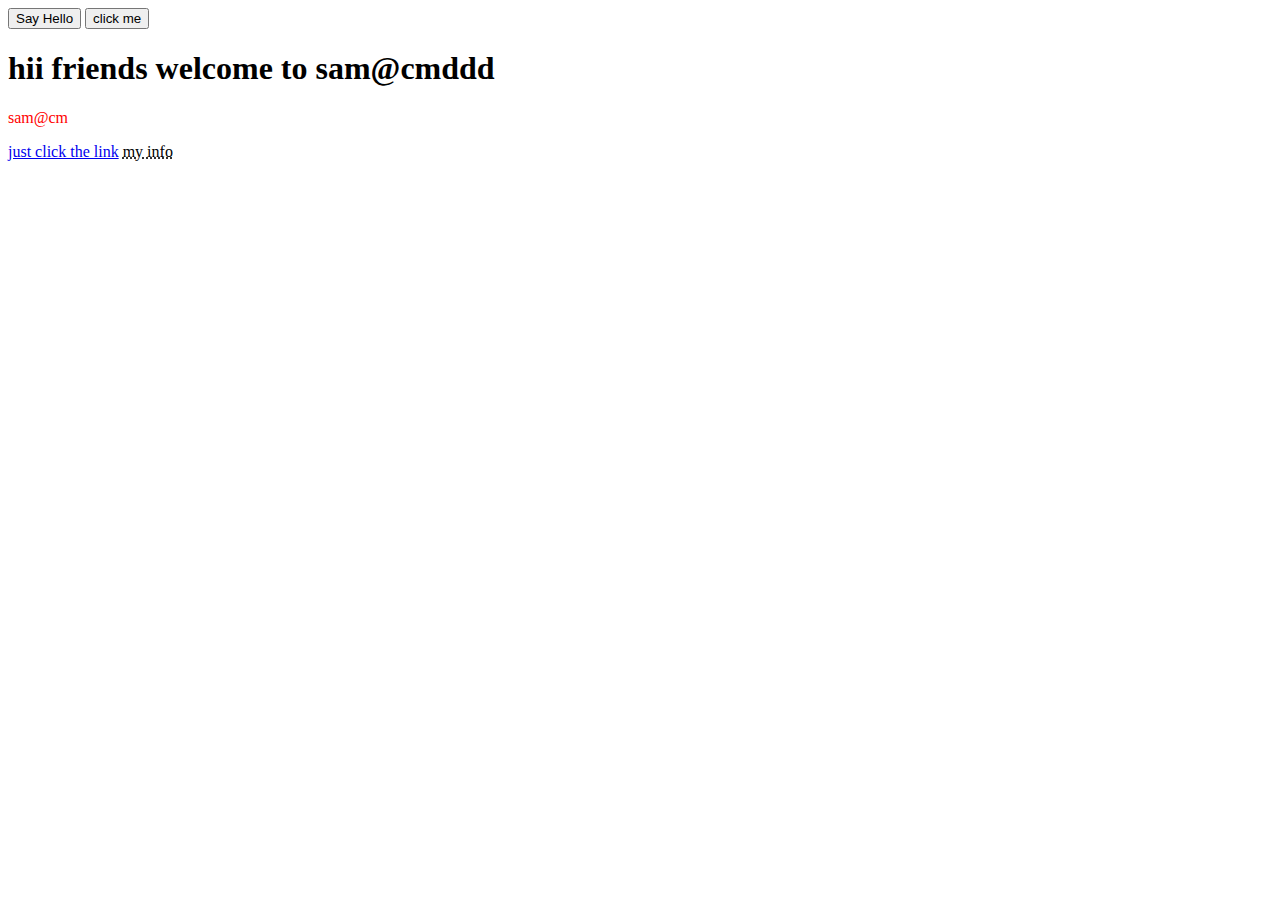
<file: base.html>
<!DOCTYPE html>
<html>
<head>
   <title>Hello World Example</title>
   <script>
      function sayHello() {
         alert("Hello World");
      }
      function sayhello1() {
      alert("welcome to sam@cm");
      }
   </script>
</head>
<style>

</style>
<body>
   <input type="button" onclick="sayHello()" value="Say Hello" />
   <input type="button" onclick="sayhello1()" value="click me"/>
   <h1>hii friends welcome to <strong>sam@cm</strong>ddd </h1>
   <p style="color:red">sam@cm</p>
<a href="https://www.javatpoint.com/html-tags">just click the link</a>
<abbr title="hii i am chandru welcome to sam@cm this is my website just chick it">my info</abbr>

</body>

</html>
</file>
